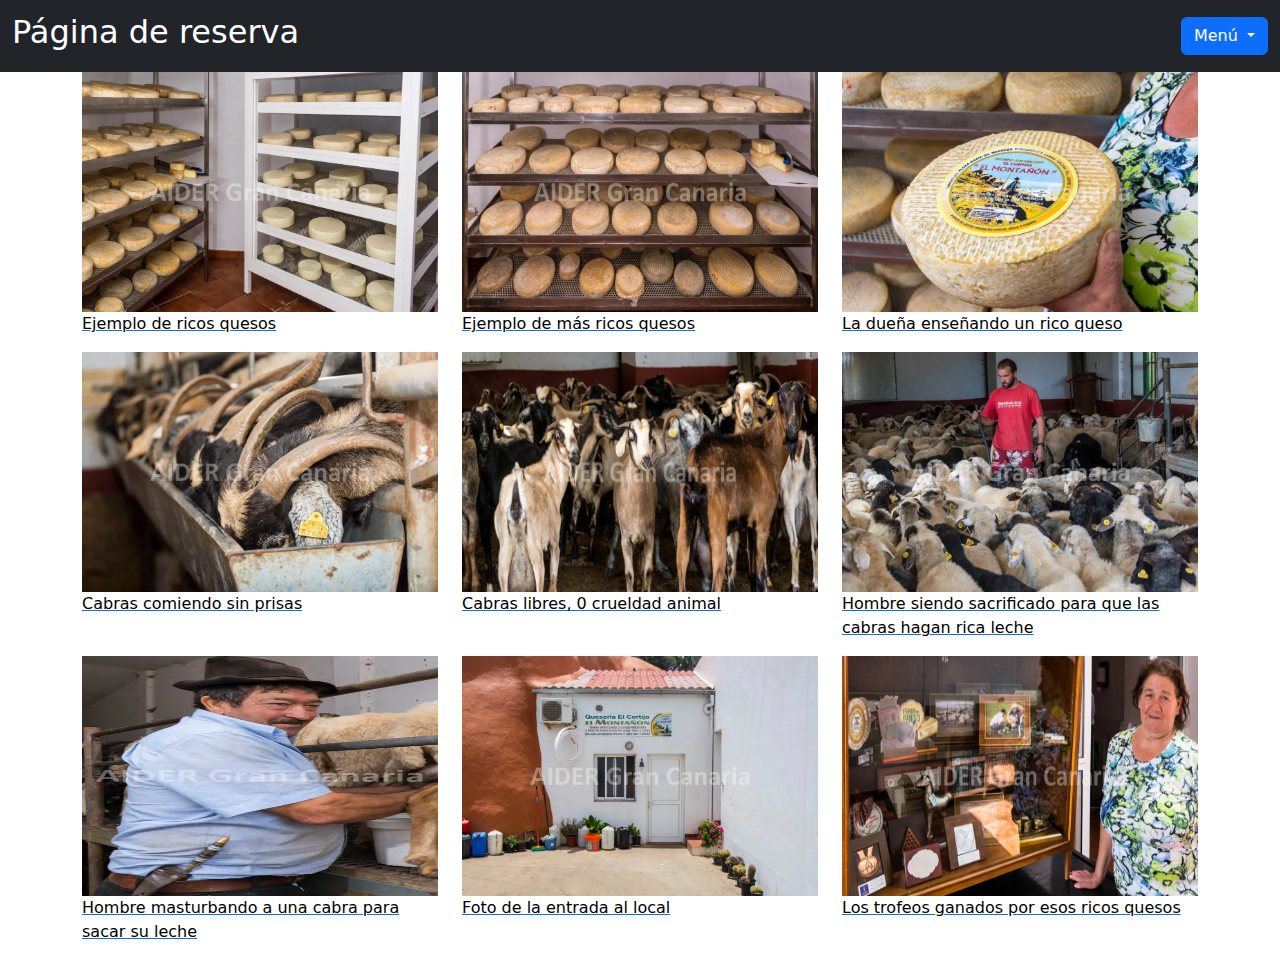
<file: Proyecto-Queso/index.html>
<!DOCTYPE html>
<html lang="en">

<head>
    <meta charset="UTF-8">
    <meta http-equiv="X-UA-Compatible" content="IE=edge">
    <meta name="viewport" content="width=device-width, initial-scale=1.0">
    <title>Pagina Principal</title>

    <!-- Latest compiled and minified CSS -->
    <link href="https://cdn.jsdelivr.net/npm/bootstrap@5.1.2/dist/css/bootstrap.min.css" rel="stylesheet">

    <!-- Latest compiled JavaScript -->
    <script src="https://cdn.jsdelivr.net/npm/bootstrap@5.1.2/dist/js/bootstrap.bundle.min.js"></script>

    <link rel="stylesheet" href="css/styles.css">
</head>

<body>
    <nav class="navbar navbar-expand-sm bg-dark navbar-dark">
        <div class="container-fluid">
            <a class="navbar-brand">
                <h2>Página de reserva </h2>
            </a>

            <div  class="dropdown">
                <button  type="button" class="btn btn-primary dropdown-toggle" data-bs-toggle="dropdown">
                    Menú
                </button>
                <ul  class="dropdown-menu">
                    <li><a class="dropdown-item" href="cuestionary.html">Cuestionario</a></li>
                    <li><a class="dropdown-item" href="queso_vr.html">Pagina VR</a></li>
                    <li><a class="dropdown-item" href="rick.html">Rick</a></li>
                </ul>
            </div>
        </div>

    </nav>

    <div class="container">
        <div class="row">
            <div class="col-md-4">
                <div class="thumbnail">
                    <a href="img/delicius_cheese_2.webp" target="_blank">
                        <img class="gallery-photos" src="img/delicius_cheese_2.webp" alt="Lights" style="width:100%">
                        <div class="caption">
                            <p class="under-text">Ejemplo de ricos quesos</p>
                        </div>
                    </a>
                </div>
            </div>
            <div class="col-md-4">
                <div class="thumbnail">
                    <a href="img/delicius_cheese.webp" target="_blank">
                        <img class="gallery-photos" src="img/delicius_cheese.webp" alt="Nature" style="width:100%">
                        <div class="caption">
                            <p class="under-text">Ejemplo de más ricos quesos</p>
                        </div>
                    </a>
                </div>
            </div>
            <div class="col-md-4">
                <div class="thumbnail">
                    <a href="img/delicius_cheese_zoom.webp" target="_blank">
                        <img class="gallery-photos" src="img/delicius_cheese_zoom.webp" alt="Fjords" style="width:100%">
                        <div class="caption">
                            <p class="under-text">La dueña enseñando un rico queso</p>
                        </div>
                    </a>
                </div>
            </div>
            <div class="col-md-4">
                <div class="thumbnail">
                    <a href="img/goats_eating.webp" target="_blank">
                        <img class="gallery-photos" src="img/goats_eating.webp" alt="Lights" style="width:100%">
                        <div class="caption">
                            <p class="under-text">Cabras comiendo sin prisas</p>
                        </div>
                    </a>
                </div>
            </div>
            <div class="col-md-4">
                <div class="thumbnail">
                    <a href="img/goats.webp" target="_blank">
                        <img class="gallery-photos" src="img/goats.webp" alt="Nature" style="width:100%">
                        <div class="caption">
                            <p class="under-text">Cabras libres, 0 crueldad animal</p>
                        </div>
                    </a>
                </div>
            </div>
            <div class="col-md-4">
                <div class="thumbnail">
                    <a href="img/man_sheeps.webp" target="_blank">
                        <img class="gallery-photos" src="img/man_sheeps.webp" alt="Fjords" style="width:100%">
                        <div class="caption">
                            <p class="under-text">Hombre siendo sacrificado para que las cabras hagan rica leche</p>
                        </div>
                    </a>
                </div>
            </div>
            <div class="col-md-4">
                <div class="thumbnail">
                    <a href="img/men_get_milk.webp" target="_blank">
                        <img class="gallery-photos" src="img/men_get_milk.webp" alt="Lights" style="width:100%">
                        <div class="caption">
                            <p class="under-text">Hombre masturbando a una cabra para sacar su leche</p>
                        </div>
                    </a>
                </div>
            </div>
            <div class="col-md-4">
                <div class="thumbnail">
                    <a href="img/place.webp" target="_blank">
                        <img class="gallery-photos" src="img/place.webp" alt="Nature" style="width:100%">
                        <div class="caption">
                            <p class="under-text">Foto de la entrada al local</p>
                        </div>
                    </a>
                </div>
            </div>
            <div class="col-md-4">
                <div class="thumbnail">
                    <a href="img/trophies.webp" target="_blank">
                        <img class="gallery-photos" src="img/trophies.webp" alt="Fjords" style="width:100%">
                        <div class="caption">
                            <p class="under-text">Los trofeos ganados por esos ricos quesos</p>
                        </div>
                    </a>
                </div>
            </div>
        </div>
    </div>

</body>

</html>
</file>
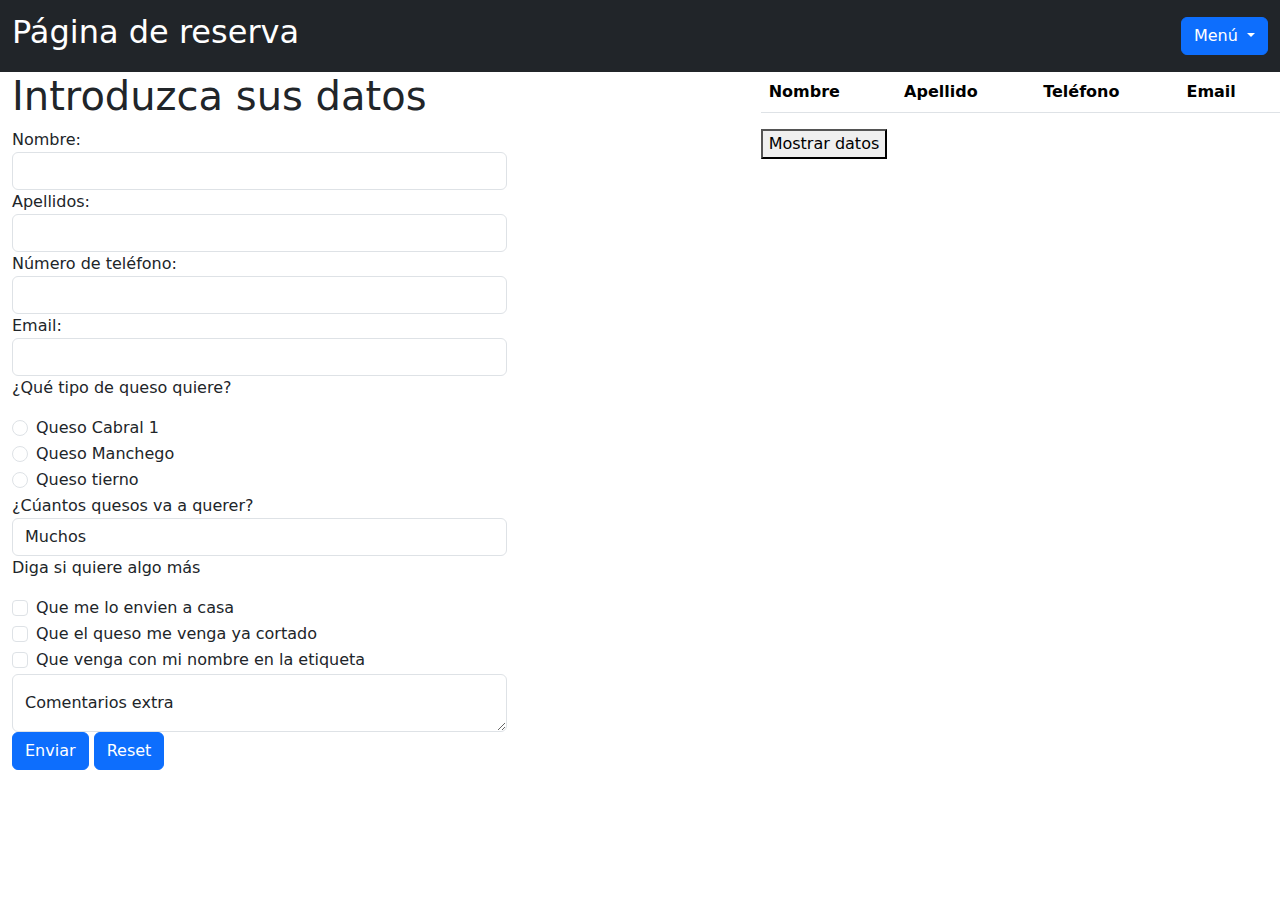
<file: Proyecto-Queso/cuestionary.html>
<!DOCTYPE html>
<html lang="en">

<head>
    <meta charset="UTF-8">
    <meta http-equiv="X-UA-Compatible" content="IE=edge">
    <meta name="viewport" content="width=device-width, initial-scale=1.0">
    <title>Pagina Principal</title>

    <!-- Latest compiled and minified CSS -->
    <link href="https://cdn.jsdelivr.net/npm/bootstrap@5.1.2/dist/css/bootstrap.min.css" rel="stylesheet">

    <!-- Latest compiled JavaScript -->
    <script src="https://cdn.jsdelivr.net/npm/bootstrap@5.1.2/dist/js/bootstrap.bundle.min.js"></script>

    <script src="js/cuestionary.js"></script>

    <link rel="stylesheet" href="css/styles.css">
</head>

<body>
    <nav class="navbar navbar-expand-sm bg-dark navbar-dark">
        <div class="container-fluid">
            <a class="navbar-brand" href="#">
                <h2>Página de reserva </h2>
            </a>
            <div  class="dropdown">
                <button  type="button" class="btn btn-primary dropdown-toggle" data-bs-toggle="dropdown">
                    Menú
                </button>
                <ul  class="dropdown-menu">
                    <li><a class="dropdown-item" href="index.html">Página Principal</a></li>
                    <li><a class="dropdown-item" href="queso_vr.html">Pagina VR</a></li>
                    <li><a class="dropdown-item" href="rick.html">Rick</a></li>
                </ul>
            </div>
        </div>

    </nav>

    <div class="row">
        <div class="col-sm-5 margin-left">
            <div class="container">
                <form id="formulary">
                    <div class="form-group">
                        <h1 class="margin-left">Introduzca sus datos</h1>
                        <label for="Name">Nombre:</label>
                        <input type="text" class="form-control" id="Name">
                    </div>
                    <div class="form-group">
                        <label for="last_Name">Apellidos:</label>
                        <input type="text" class="form-control" id="last_Name">
                    </div>
                    <div class="form-group">
                        <label for="telephone-number">Número de teléfono:</label>
                        <input type="number" class="form-control" id="telephone-number">
                    </div>
                    <div class="form-group">
                        <label for="email">Email:</label>
                        <input type="email" class="form-control" id="email">
                    </div>

                    <p class="EnNegrita">¿Qué tipo de queso quiere?</p>
                    <div class="form-check">
                        <input type="radio" class="form-check-input" id="radio1" name="optradio" value="option1">Queso
                        Cabral
                        1
                        <label class="form-check-label" for="radio1"></label>
                    </div>
                    <div class="form-check">
                        <input type="radio" class="form-check-input" id="radio2" name="optradio" value="option2">Queso
                        Manchego
                        <label class="form-check-label" for="radio2"></label>
                    </div>
                    <div class="form-check">
                        <input type="radio" class="form-check-input">Queso tierno
                        <label class="form-check-label"></label>
                    </div>

                    <div class="form-group">
                        <label for="cheese-cantity">¿Cúantos quesos va a querer?</label>
                        <select class="form-control" id="cheese-cantity">
                            <option>Muchos</option>
                            <option>Demasiados</option>
                            <option>Bastantes</option>
                            <option>La tienda entera</option>
                        </select>

                        <p class="EnNegrita">Diga si quiere algo más</p>
                        <div class="form-check">
                            <label class="form-check-label">
                                <input type="checkbox" class="form-check-input" id="extra1"> Que me lo envien a casa
                            </label>
                        </div>
                        <div class="form-check">
                            <label class="form-check-label">
                                <input type="checkbox" class="form-check-input" id="extra2"> Que el queso me venga ya
                                cortado
                            </label>
                        </div>
                        <div class="form-check">
                            <label class="form-check-label">
                                <input type="checkbox" class="form-check-input" id="extra3"> Que venga con mi nombre en
                                la
                                etiqueta
                            </label>
                        </div>


                        <div class="form-floating">
                            <textarea class="form-control" id="comment" name="text"
                                placeholder="Comment goes here"></textarea>
                            <label for="comment">Comentarios extra</label>
                        </div>
                        <button type="submit" class="btn btn-primary">Enviar</button>
                        <button type="reset" class="btn btn-primary">Reset</button>
                    </div>
                </form>
            </div>
           
        </div>




    <div class="col-sm-2"></div>



    <div class="col-sm-5">
        <div id="tabla">
            <table class="table">
                <thead>
                    <tr>
                        <th>Nombre</th>
                        <th>Apellido</th>
                        <th>Teléfono</th>
                        <th>Email</th>
                    </tr>
                </thead>
                <tbody id="datos-tabla">

                </tbody>
            </table>
        </div>
        <button id="mostrar-tabla">Mostrar datos</button>
    </div>
</div>
</body>

</html>
</file>
<file: Proyecto-Queso/css/styles.css>
#speaker-button {
    border-radius: 5px;
}

#speaker-img {
    width: 100%;
    height: auto;
}

.button-container {
    position: fixed;
    top: 2em;
    right: 2em;
    width: 3em;
    height: 3em;
    text-align: center;
    z-index: 1;
}

.gallery-photos{
    width: 15em;
    height: 15em;
}

.under-text{
    text-decoration-line: none;
    color: black;
}

.margin-left{
    left: 20rem;
}
</file>
